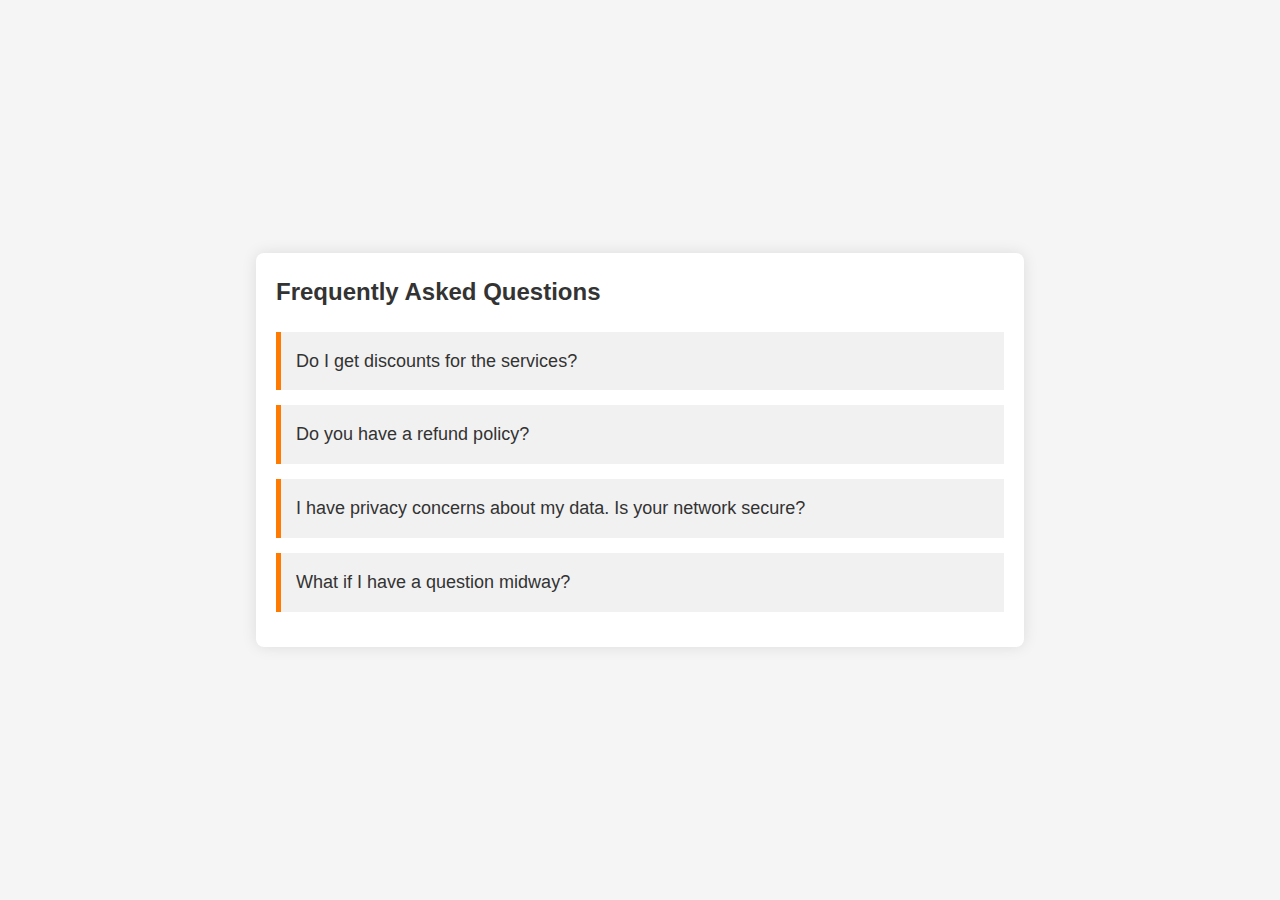
<file: images/2.html>
<!DOCTYPE html>
<html lang="en">
<head>
    <meta charset="UTF-8">
    <meta name="viewport" content="width=device-width, initial-scale=1.0">
    <title>FAQ Section</title>
    <link rel="stylesheet" href="styles.css">
    <style>
        * {
    margin: 0;
    padding: 0;
    box-sizing: border-box;
}

body {
    font-family: Arial, sans-serif;
    background-color: #f5f5f5;
    display: flex;
    justify-content: center;
    align-items: center;
    height: 100vh;
}

.faq-container {
    background-color: #fff;
    width: 60%;
    padding: 20px;
    border-radius: 8px;
    box-shadow: 0px 0px 15px rgba(0, 0, 0, 0.1);
}

.faq-container h2 {
    text-align: left;
    margin-bottom: 20px;
    font-size: 24px;
}

.faq-item {
    margin-bottom: 15px;
}

.faq-question {
    font-size: 18px;
    padding: 15px;
    background-color: #f1f1f1;
    border-left: 5px solid #ff7a00;
    cursor: pointer;
    transition: background-color 0.3s;
}

.faq-question:hover {
    background-color: #f7f7f7;
}

.faq-answer {
    display: none;
    font-size: 16px;
    padding: 15px;
    background-color: #fafafa;
    border-left: 5px solid #ff7a00;
    border-top: 1px solid #e6e6e6;
}

    </style>
</head>
<body>

<div class="faq-container">
    <h2>Frequently Asked Questions</h2>
    <div class="faq-item">
        <div class="faq-question" onclick="toggleAnswer(this)">Do I get discounts for the services?</div>
        <div class="faq-answer">We offer irresistible packages that include several core services.</div>
    </div>
    <div class="faq-item">
        <div class="faq-question" onclick="toggleAnswer(this)">Do you have a refund policy?</div>
        <div class="faq-answer">Our refund policy depends on the type of service purchased. Please contact support for more details.</div>
    </div>
    <div class="faq-item">
        <div class="faq-question" onclick="toggleAnswer(this)">I have privacy concerns about my data. Is your network secure?</div>
        <div class="faq-answer">Yes, our network uses industry-standard encryption and security measures to protect your data.</div>
    </div>
    <div class="faq-item">
        <div class="faq-question" onclick="toggleAnswer(this)">What if I have a question midway?</div>
        <div class="faq-answer">You can reach out to our support team at any time during your service period.</div>
    </div>
</div>

<script>
    function toggleAnswer(element) {
        const answer = element.nextElementSibling;
        if (answer.style.display === "block") {
            answer.style.display = "none";
        } else {
            answer.style.display = "block";
        }
    }
</script>

</body>
</html>
</file>
<file: images/styles.css>
/* General reset */
* {
    margin: 0;
    padding: 0;
    box-sizing: border-box;
}

body {
    font-family: 'Arial', sans-serif;
    background-color: #fff;
    color: #333;
    line-height: 1.6;
}

/* Container for content */
.container {
    max-width: 1200px;
    margin: 0 auto;
    padding: 20px;
    text-align: center;
}

/* Heading style */
h1 {
    font-size: 36px;
    font-weight: bold;
    color: #000;
    margin-bottom: 20px;
}

/* Paragraph styling */
p {
    font-size: 18px;
    color: #666;
    margin-bottom: 15px;
    line-height: 1.8;
}

/* Highlight text style */
.highlight {
    color: #000;
    font-weight: bold;
}

/* Section styling */
.brand-visibility-section {
    padding: 50px 0;
    background-color: #f9f9f9;
    position: relative;
}

/* Decorative shapes */
.brand-visibility-section::before, 
.brand-visibility-section::after {
    content: '';
    position: absolute;
    top: 20px;
    width: 80px;
    height: 80px;
    border-radius: 50%;
    background: #00c3ff;
    opacity: 0.2;
}

.brand-visibility-section::before {
    left: 5%;
    top: 30px;
}

.brand-visibility-section::after {
    right: 5%;
    top: 50px;
}
</file>
